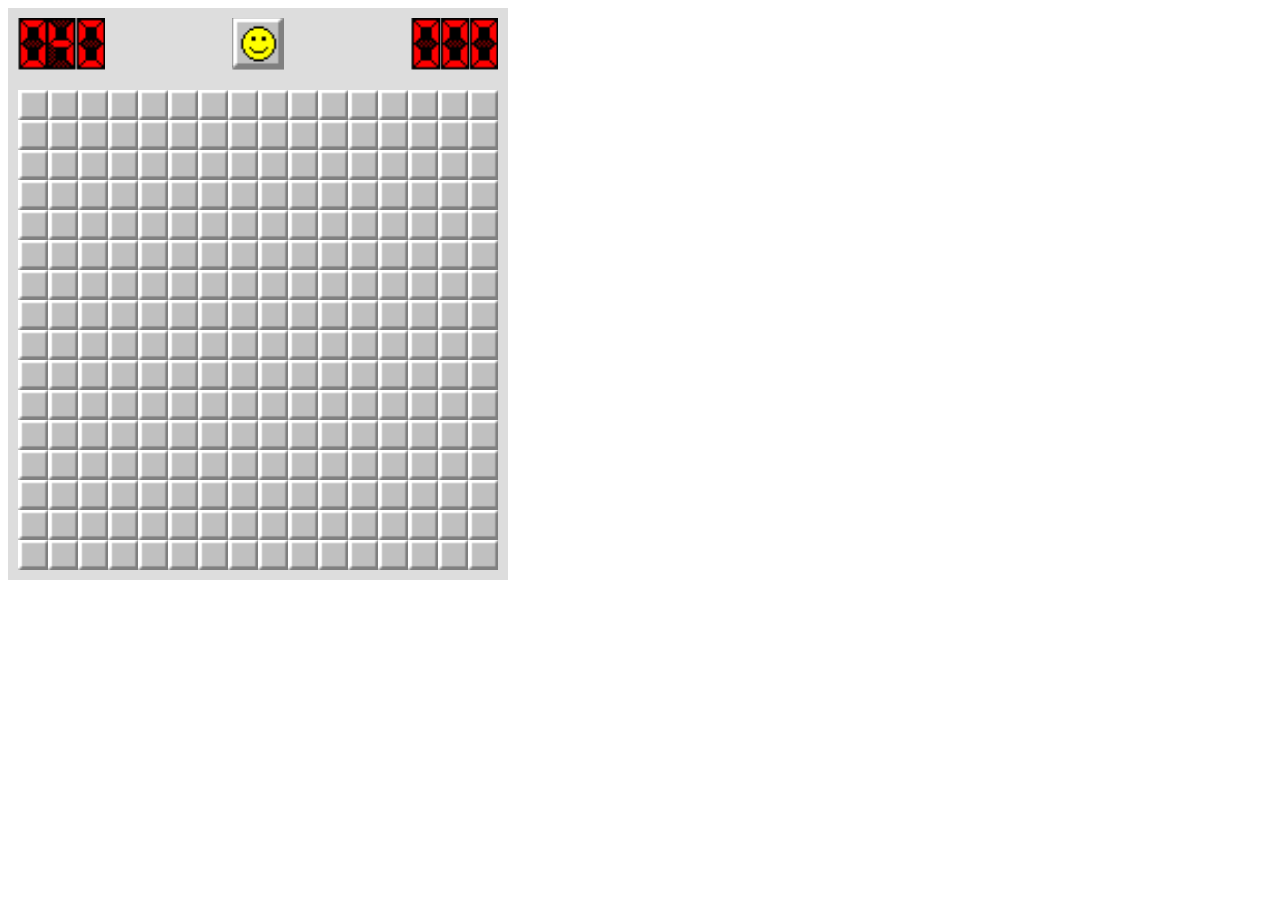
<file: index.html>
<!DOCTYPE html>
<html>

<head>
    <title>Minesweeper Game</title>
    <meta charset="UTF-8">
    <meta http-equiv="X-UA-Compatible" content="IE=edge">
    <meta name="viewport" content="width=device-width, initial-scale=1.0">
    <link rel="stylesheet" href="./src/style.css">
</head>

<body>
    <div class="gameField">
        <div class="menu">
            <div class="mineCounter" id="mineCounter">
                <div class="hundreds" id="hundreds"></div>
                <div class="dozens" id="dozens"></div>
                <div class="units" id="units"></div>
            </div>
            <div class="emoji" id="emoji"></div>
            <div class="timer" id="timer">
                <div class="hundreds" id="timer-hundreds"></div>
                <div class="dozens" id="timer-dozens"></div>
                <div class="units" id="timer-units"></div>
            </div>
        </div>
        <div class="board"></div>
    </div>
    <script src="./src/script.js"></script>
</body>

</html>

<!DOCTYPE html>
<html lang="en">
<head>
    <meta charset="UTF-8">
    <meta http-equiv="X-UA-Compatible" content="IE=edge">
    <meta name="viewport" content="width=device-width, initial-scale=1.0">
    <title>Document</title>
</head>
<body>
    
</body>
</html>
</file>
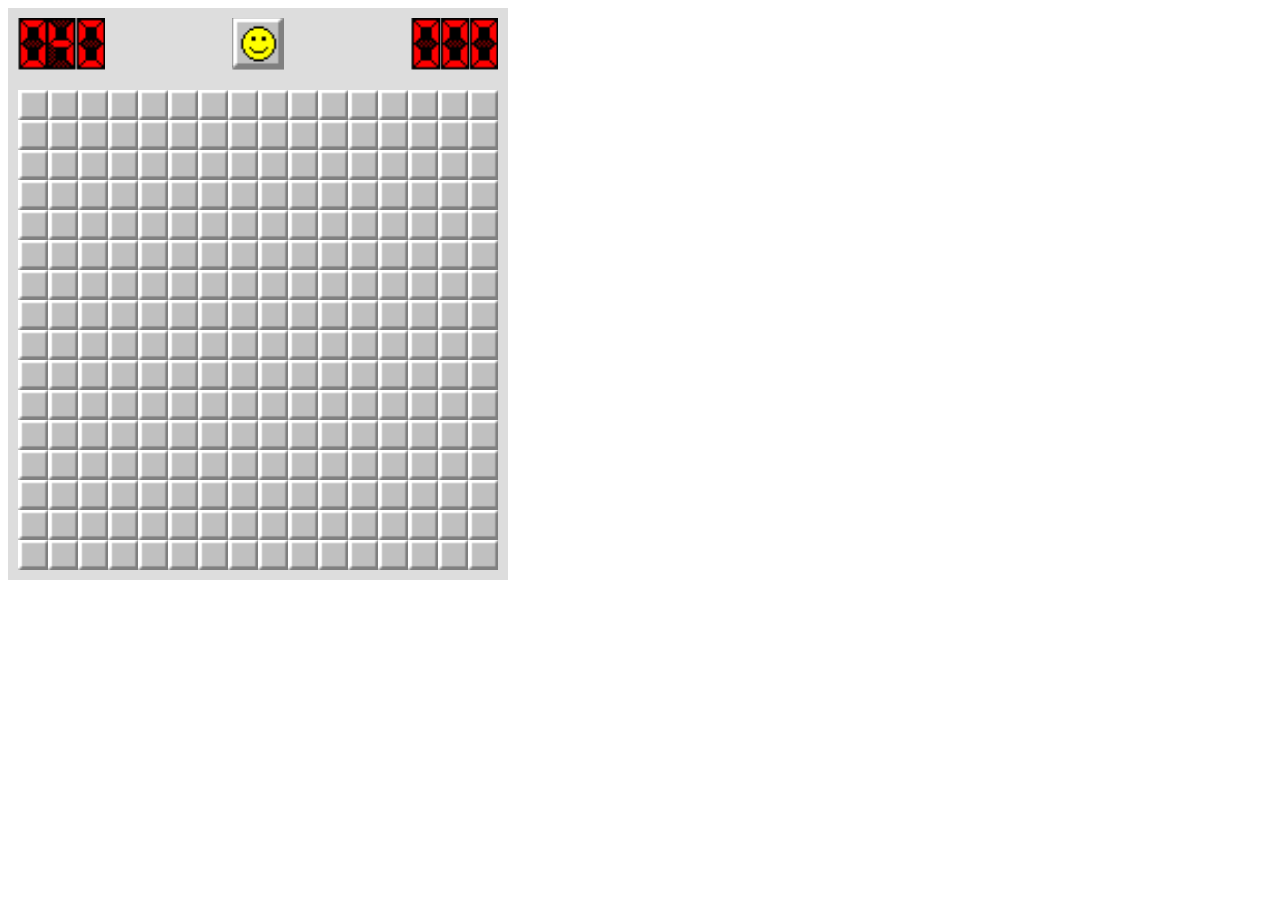
<file: public/index.html>
<!DOCTYPE html>
<html>

<head>
    <title>Minesweeper Game</title>
    <meta charset="UTF-8">
    <meta http-equiv="X-UA-Compatible" content="IE=edge">
    <meta name="viewport" content="width=device-width, initial-scale=1.0">
    <link rel="stylesheet" href="../src/style.css">
</head>

<body>
    <div class="gameField">
        <div class="menu">
            <div class="mineCounter" id="mineCounter">
                <div class="hundreds" id="hundreds"></div>
                <div class="dozens" id="dozens"></div>
                <div class="units" id="units"></div>
            </div>
            <div class="emoji" id="emoji"></div>
            <div class="timer" id="timer">
                <div class="hundreds" id="timer-hundreds"></div>
                <div class="dozens" id="timer-dozens"></div>
                <div class="units" id="timer-units"></div>
            </div>
        </div>
        <div class="board"></div>
    </div>
    <!-- <h1>Timer Example</h1>
    <p id="timer">00:00:00</p>
    <button id="start">Start</button>
    <button id="stop">Stop</button> -->
    <script src="../src/script.js"></script>
</body>

</html>

<!DOCTYPE html>
<html lang="en">
<head>
    <meta charset="UTF-8">
    <meta http-equiv="X-UA-Compatible" content="IE=edge">
    <meta name="viewport" content="width=device-width, initial-scale=1.0">
    <title>Document</title>
</head>
<body>
    
</body>
</html>
</file>
<file: src/style.css>
:root{
    --url-image: url("./res/minesweeper-sprites.png");
}

.gameField{
    background-color: #ddd;
    width: fit-content;
}

.board {
    display: grid;
    grid-template-columns: repeat(16, 30px);
    grid-template-rows: repeat(16, 30px);
    padding: 10px;
    width: fit-content;
    margin: 0;
}

.menu{
    display: flex;
    width: calc(16*30px);
    padding: 10px;
    justify-content: space-between;
}

.emoji{
    background-image: var(--url-image);
    background-repeat: no-repeat;
    background-size: 550%;
    background-position: 0.5% 42.5%;
    width: 52px;
    height: 52px;
    cursor: pointer;
}

.emoji:active{
    background-position: 24.8% 42.5%;
}

.shocked{
    background-position: 48% 42.5%;   
}

.win{
    background-position: 71.8% 42.5%;
}

.gameOver{
    background-position: 95.5% 42.5%;
}

.tile {
    background-image: var(--url-image);
    background-repeat: no-repeat;
    background-position: left 75.1%;
    background-size: 900%;
    text-align: center;
    font-size: 20px;
    font-weight: bold;
    display: flex;
    justify-content: center;
    align-items: center;
    cursor: pointer;
}

.tile.flagged {
    background-position: 27.5% 74.7%;
}

.tile.question{ background-position: 41.5% 74.7%;}

.tile.question:active{ background-position: 56% 74.7%; }

.tile.open {
    background-position: 14% 74.7%;
}

.tile.mine-opened {
    background-position: 69% 74.7%;
}

.tile.mine-tapped {
    background-position: 83% 74.7%;
}

.tile.mine-1 { background-position: 0.2% bottom;}

.tile.mine-2 { background-position: 14% bottom; }

.tile.mine-3 { background-position: 28% bottom;}

.tile.mine-4 { background-position: 42% bottom;}

.tile.mine-5 { background-position: 55% bottom;}

.tile.mine-6 { background-position: 68.8% bottom;}

.tile.mine-7 { background-position: 83% bottom;}

.tile.mine-8 { background-position: 96.3% bottom;}

.mineCounter, .timer{
    display: flex;
}

.mineCounter > div,
.timer> div{
    height: 52px;
    width: 29px;
    background-image: var(--url-image);
    background-repeat: no-repeat;
    background-size: 1070%;
}

.hundreds{
    background-position: 99.8% 0%;
}

.dozens{
    background-position:  99.8% 0%;
}

.units{
    background-position: 99.8% 0%;
}

.timer-1{ background-position: 0% 0%; }
.timer-2{ background-position: 11.3% 0%; }
.timer-3{ background-position: 22.4% 0%; }
.timer-4{ background-position: 33.5% 0%; }
.timer-5{ background-position: 44.5% 0%; }
.timer-6{ background-position: 55.5% 0%; }
.timer-7{ background-position: 66.5% 0%; }
.timer-8{ background-position: 77.5% 0%; }
.timer-9{ background-position: 88.6% 0%; }
.timer-0{ background-position: 99.8% 0%; }
</file>
